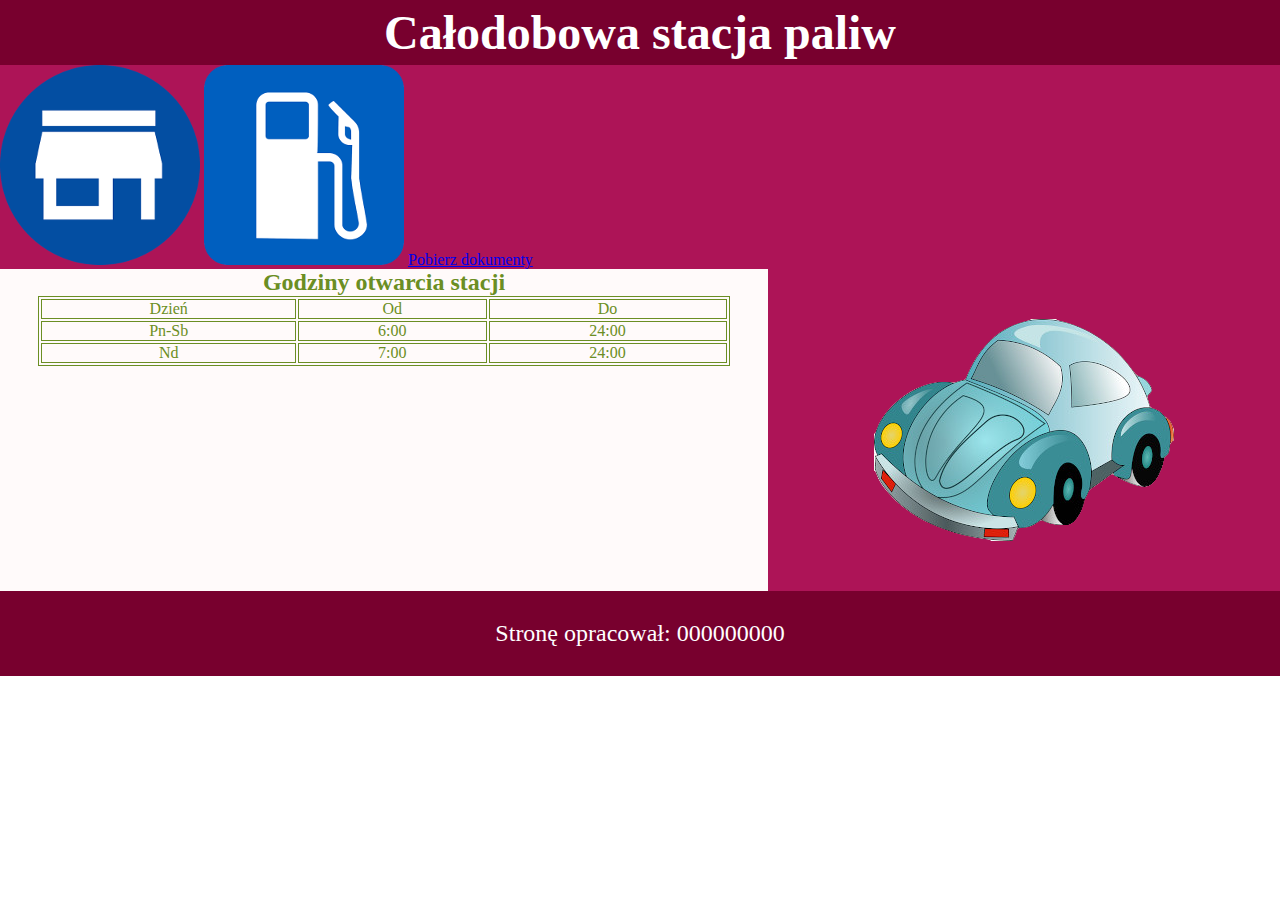
<file: index.html>
<!DOCTYPE html>
<html lang="pl">
<head>
    <meta charset="UTF-8">
    <meta name="viewport" content="width=device-width, initial-scale=1.0">
    <link rel="stylesheet" href="style.css">
    <title>Stacja</title>
</head>
<body>
    <!-- HEADER -->
    <header>
        <h1>Całodobowa stacja paliw</h1>
    </header>
    <!-- MENU -->
    <menu>
        <a href="index.html"><img src="home.png" alt=""></a>
        <a href="2.html"><img src="znak.png" alt=""></a>
        <a href="kwerendy.txt">Pobierz dokumenty</a>
    </menu>
    <!-- LEFT -->
    <section class="main">
        <section class="left">
            <h2>Godziny otwarcia stacji</h2>
            <table>
                <tr>
                    <td>Dzień</td>
                    <td>Od</td>
                    <td>Do</td>
                </tr>
                <tr>
                    <td>Pn-Sb</td>
                    <td>6:00</td>
                    <td>24:00</td>
                </tr>
                <tr>
                    <td>Nd</td>
                    <td>7:00</td>
                    <td>24:00</td>
                </tr>
            </table>
        </section>
        <!-- RIGHT -->
        <section class="right">
            <img src="samochod.png" alt="samochód">
        </section>
    </section>
    <!-- STOPKA -->
    <footer>
        <p>Stronę opracował: 000000000</p>
    </footer>
 
 
    <script src="javaScript.js"></script>
</body>
</html>
</file>
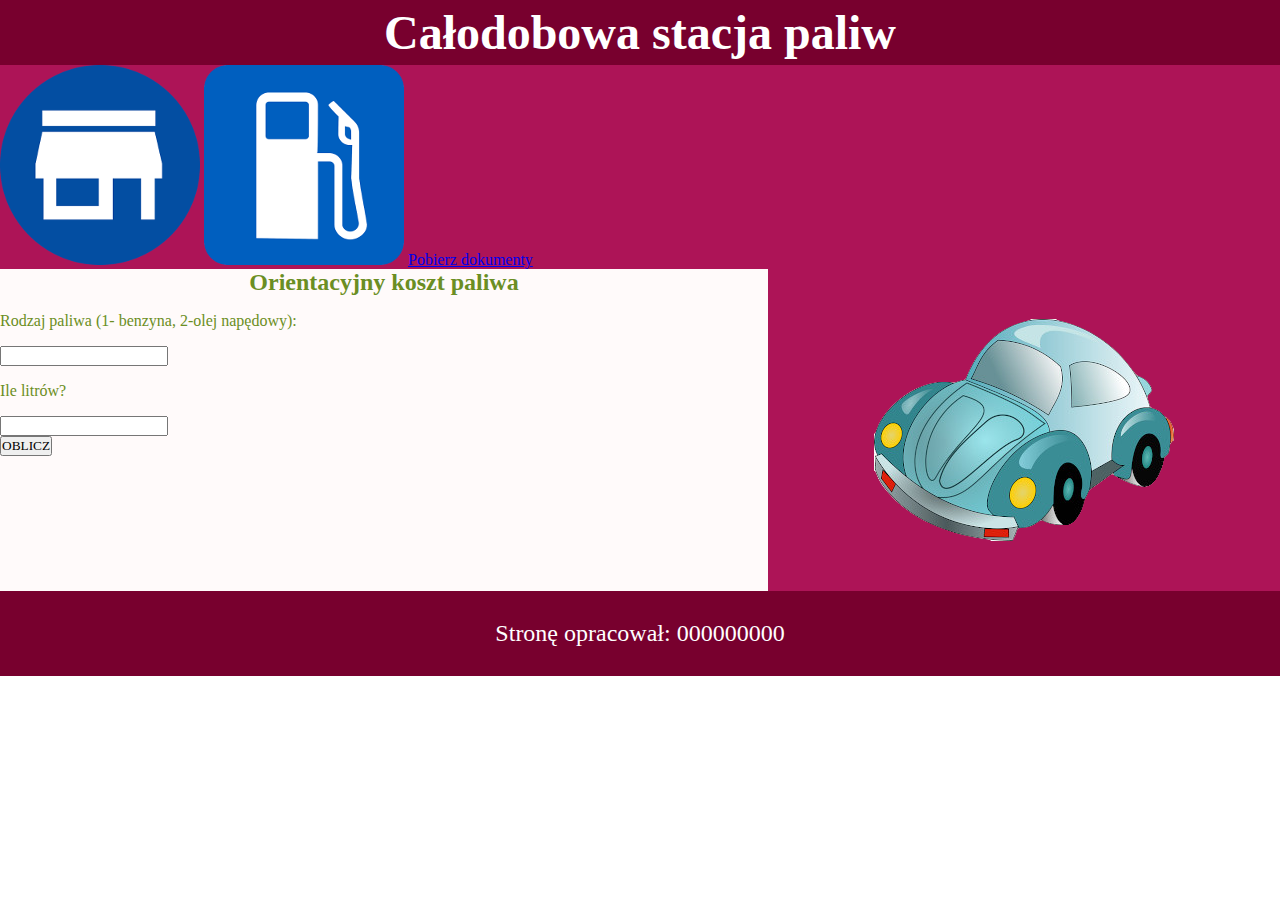
<file: 2.html>
<!DOCTYPE html>
<html lang="pl">
<head>
    <meta charset="UTF-8">
    <meta name="viewport" content="width=device-width, initial-scale=1.0">
    <link rel="stylesheet" href="style.css">
    <title>Obliczenia</title>
</head>
<body>
    <!-- HEADER -->
    <header>
        <h1>Całodobowa stacja paliw</h1>
    </header>
    <!-- MENU -->
    <menu>
        <a href="index.html"><img src="home.png" alt=""></a>
        <a href="2.html"><img src="znak.png" alt=""></a>
        <a href="kwerendy.txt">Pobierz dokumenty</a>
    </menu>
    <section class="main">
        <!-- LEFT -->
        <section class="left">
            <h2>Orientacyjny koszt paliwa</h2>
            <p>Rodzaj paliwa (1- benzyna, 2-olej napędowy):</p>
            <input id="rodzaj" type="number">
           
            <p>Ile litrów?</p>
            <input id="litry" type="number">
            <br>
            <button onclick="funkcja()">OBLICZ</button>
            <p id="wynik"></p>
        </section>
        <!-- RIGHT -->
        <section class="right">
            <img src="samochod.png" alt="samochód">
        </section>
    </section>
    <!-- STOPKA -->
    <footer>
        <p>Stronę opracował: 000000000</p>
    </footer>
 
 
    <script src="javaScript.js"></script>
</body>
</html>
</file>
<file: style.css>
*:not(p)
{
    box-sizing: border-box;
    font-family: 'Cambria';
    text-align: center;
    margin: 0;
    padding: 0;
}
.main
{
    display: flex;
}
header, footer
{
    background-color: rgb(120, 0, 46);
    color: white;
    padding: 5px;
    font-size: 150%;
}
menu
{
    background-color: rgb(173, 20, 87);
    text-align: left;
}
.left
{
    background-color: snow;
    color: olivedrab;
    width: 60%;
    height: 322px;
    text-align: left;
}
.right
{
    background-color: rgb(173, 20, 87);
    width: 40%;
    height: 322px;
   
}
.right img
{
    margin: 40px;
    padding: 10px;
}
.right img:hover
{
    border: dotted 1px yellowgreen;
}
table, td
{
    border: 1px solid olivedrab;
}
table
{
    width: 90%;
    margin: auto;
}
</file>
